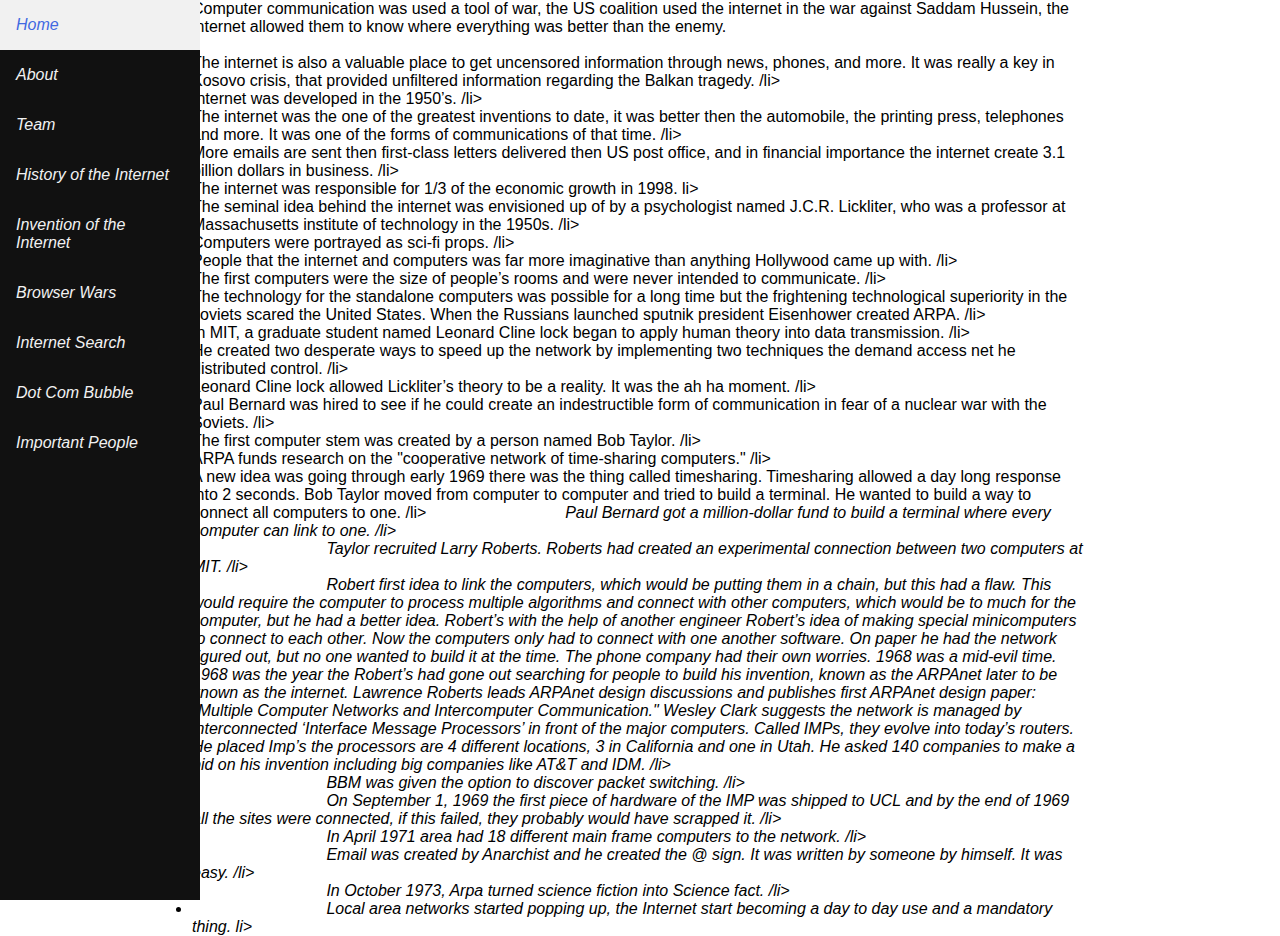
<file: history.html>
<!DOCTYPE html>
<html lang="en">
<head>
  <meta charset="UTF-8">
  <title>Title</title>
  <style>

    body {
      margin: 0;
      font-family: Arial, Helvetica, sans-serif;
    }


    /* Style the side navigation */
    .sidenav {
      height: 100%;
      width: 200px;
      position: fixed;
      z-index: 1;
      top: 0;
      left: 0;
      background-color: #111;
      overflow-x: hidden;
    }


    /* Side navigation links */
    .sidenav a {
      color: #f1f1f1;
      padding: 16px;
      text-decoration: none;
      display: block;
    }

    /* Change color on hover */
    .sidenav a:hover {
      background-color: #f1f1f1;
      color: royalblue;
    }


  </style>


</head>
<body>
  <li style="margin-left:15%; margin-right:15%;"> Computer communication was used a tool of war, the US coalition used the internet in the war against Saddam Hussein, the internet allowed them to know where everything was better than the enemy. <li>
<li style="margin-left:15%; margin-right:15%;"> The internet is also a valuable place to get uncensored information through news, phones, and more. It was really a key in Kosovo crisis, that provided unfiltered information regarding the Balkan tragedy. /li>
<li style="margin-left:15%; margin-right:15%;"> Internet was developed in the 1950’s. /li>
<li style="margin-left:15%; margin-right:15%;"> The internet was the one of the greatest inventions to date, it was better then the automobile, the printing press, telephones and more. It was one of the forms of communications of that time. /li>
<li style="margin-left:15%; margin-right:15%;"> More emails are sent then first-class letters delivered then US post office, and in financial importance the internet create 3.1 billion dollars in business. /li>
<li style="margin-left:15%; margin-right:15%;"> The internet was responsible for 1/3 of the economic growth in 1998. li>
<li style="margin-left:15%; margin-right:15%;"> The seminal idea behind the internet was envisioned up of by a psychologist named J.C.R. Lickliter, who was a professor at Massachusetts institute of technology in the 1950s. /li>
<li style="margin-left:15%; margin-right:15%;"> Computers were portrayed as sci-fi props. /li>
<li style="margin-left:15%; margin-right:15%;"> People that the internet and computers was far more imaginative than anything Hollywood came up with. /li>
<li style="margin-left:15%; margin-right:15%;"> The first computers were the size of people’s rooms and were never intended to communicate. /li>
<li style="margin-left:15%; margin-right:15%;"> The technology for the standalone computers was possible for a long time but the frightening technological superiority in the soviets scared the United States. When the Russians launched sputnik president Eisenhower created ARPA. /li>
<li style="margin-left:15%; margin-right:15%;"> In MIT, a graduate student named Leonard Cline lock began to apply human theory into data transmission. /li>
<li style="margin-left:15%; margin-right:15%;"> He created two desperate ways to speed up the network by implementing two techniques the demand access net he distributed control. /li>
<li style="margin-left:15%; margin-right:15%;"> Leonard Cline lock allowed Lickliter’s theory to be a reality. It was the ah ha moment. /li>
<li style="margin-left:15%; margin-right:15%;"> Paul Bernard was hired to see if he could create an indestructible form of communication in fear of a nuclear war with the Soviets. /li>
<li style="margin-left:15%; margin-right:15%;"> The first computer stem was created by a person named Bob Taylor. /li>
<li style="margin-left:15%; margin-right:15%;"> ARPA funds research on the "cooperative network of time-sharing computers." /li>
<li style="margin-left:15%; margin-right:15%;"> A new idea was going through early 1969 there was the thing called timesharing. Timesharing allowed a day long response into 2 seconds. Bob Taylor moved from computer to computer and tried to build a terminal. He wanted to build a way to connect all computers to one. /li>
<i style="margin-left:15%; margin-right:15%;"> Paul Bernard got a million-dollar fund to build a terminal where every computer can link to one. /li>
<li style="margin-left:15%; margin-right:15%;"> Taylor recruited Larry Roberts. Roberts had created an experimental connection between two computers at MIT. /li>
<li style="margin-left:15%; margin-right:15%;"> Robert first idea to link the computers, which would be putting them in a chain, but this had a flaw. This would require the computer to process multiple algorithms and connect with other computers, which would be to much for the computer, but he had a better idea. Robert’s with the help of another engineer Robert’s idea of making special minicomputers to connect to each other. Now the computers only had to connect with one another software. On paper he had the network figured out, but no one wanted to build it at the time. The phone company had their own worries. 1968 was a mid-evil time. 1968 was the year the Robert’s had gone out searching for people to build his invention, known as the ARPAnet later to be known as the internet. Lawrence Roberts leads ARPAnet design discussions and publishes first ARPAnet design paper: "Multiple Computer Networks and Intercomputer Communication."  Wesley Clark suggests the network is managed by interconnected ‘Interface Message Processors’ in front of the major computers. Called IMPs, they evolve into today’s routers.  He placed Imp’s the processors are 4 different locations, 3 in California and one in Utah. He asked 140 companies to make a bid on his invention including big companies like AT&T and IDM. /li>
<li style="margin-left:15%; margin-right:15%;"> BBM was given the option to discover packet switching. /li>
<li style="margin-left:15%; margin-right:15%;"> On September 1, 1969 the first piece of hardware of the IMP was shipped to UCL and by the end of 1969 all the sites were connected, if this failed, they probably would have scrapped it. /li>
<li style="margin-left:15%; margin-right:15%;"> In April 1971 area had 18 different main frame computers to the network. /li>
<li style="margin-left:15%; margin-right:15%;"> Email was created by Anarchist and he created the @ sign. It was written by someone by himself. It was easy. /li>
<li style="margin-left:15%; margin-right:15%;"> In October 1973, Arpa turned science fiction into Science fact. /li>
<li style="margin-left:15%; margin-right:15%;">  Local area networks started popping up, the Internet start becoming a day to day use and a mandatory thing. li>

  
<div class="sidenav">
  <a href="home.html">Home</a>
  <a href="about.html">About</a>
  <a href="team.html">Team</a>
  <a href="history.html">History of the Internet</a>
  <a href="invention.html">Invention of the Internet</a>
  <a href="browserwars.html">Browser Wars</a>
  <a href="internetsearch.html">Internet Search</a>
  <a href="dotcom.html">Dot Com Bubble</a>
  <a href="importantpeople.html">Important People</a>



</div>

</body>
</html>
</file>
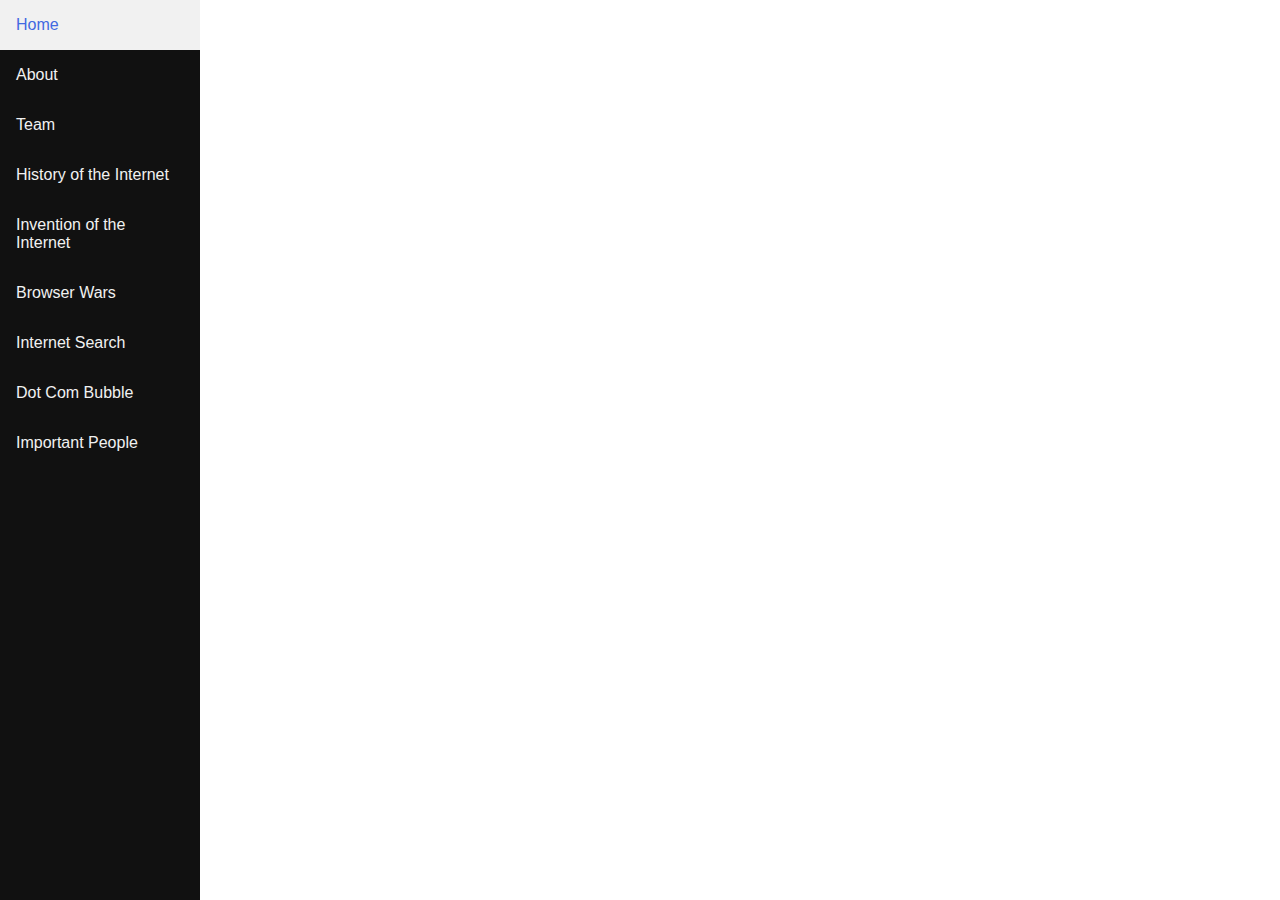
<file: team.html>
<!DOCTYPE html>
<html lang="en">
<head>
  <meta charset="UTF-8">
  <title>Title</title>
  <style>

    body {
      margin: 0;
      font-family: Arial, Helvetica, sans-serif;
    }


    /* Style the side navigation */
    .sidenav {
      height: 100%;
      width: 200px;
      position: fixed;
      z-index: 1;
      top: 0;
      left: 0;
      background-color: #111;
      overflow-x: hidden;
    }


    /* Side navigation links */
    .sidenav a {
      color: #f1f1f1;
      padding: 16px;
      text-decoration: none;
      display: block;
    }

    /* Change color on hover */
    .sidenav a:hover {
      background-color: #f1f1f1;
      color: royalblue;
    }


  </style>


</head>
<body>

<div class="sidenav">
  <a href="home.html">Home</a>
  <a href="about.html">About</a>
  <a href="team.html">Team</a>
  <a href="history.html">History of the Internet</a>
  <a href="invention.html">Invention of the Internet</a>
  <a href="browserwars.html">Browser Wars</a>
  <a href="internetsearch.html">Internet Search</a>
  <a href="dotcom.html">Dot Com Bubble</a>
  <a href="importantpeople.html">Important People</a>



</div>


</body>
</html>
</file>
